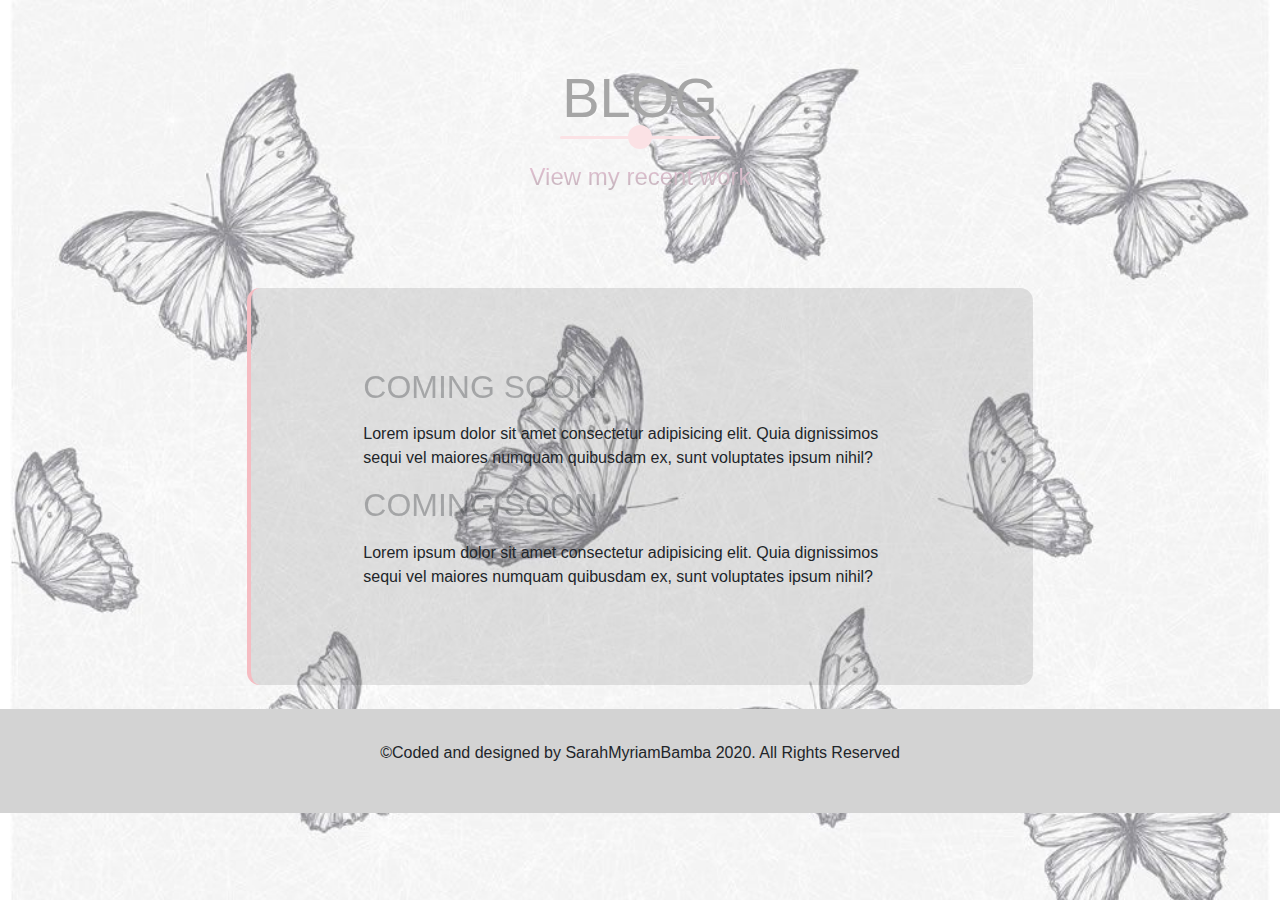
<file: blog.html>
<!DOCTYPE html>
<html lang="en">
<head>
    <meta charset="UTF-8">
    <meta name="viewport" content="width=device-width, initial-scale=1.0">
    <title>ShrewdCode.</title>
    <!--Bootstrapcdn css-->
    <link rel="stylesheet" href="https://stackpath.bootstrapcdn.com/bootstrap/4.5.2/css/bootstrap.min.css"
        integrity="sha384-JcKb8q3iqJ61gNV9KGb8thSsNjpSL0n8PARn9HuZOnIxN0hoP+VmmDGMN5t9UJ0Z" crossorigin="anonymous">
    <link rel="stylesheet" href="style.css">
</head>
<body>
    <!--==================blog==================-->
    <section class="blog" id="blog">
        <div class="container">
            <div class="section-heading">
                <h2>Blog</h2>
                <h6>View my recent work</h6>
            </div>
            <div class="timeline">
                <ul>
                    <li class="date" data-dete="2020">
                        <h4>Coming Soon</h4>
                        <p>Lorem ipsum dolor sit amet consectetur adipisicing elit. Quia dignissimos sequi vel maiores
                            numquam quibusdam ex, sunt voluptates ipsum nihil?</p>
                    </li>
                    <li class="date" data-dete="2020">
                        <h4>Coming Soon</h4>
                        <p>Lorem ipsum dolor sit amet consectetur adipisicing elit. Quia dignissimos sequi vel maiores
                            numquam quibusdam ex, sunt voluptates ipsum nihil?</p>
                    </li>
                </ul>
            </div>
        </div>
    </section>
    
</body>
<br>
<footer>
    <div class="copywright">
        <div class="up">
            <i class="fa fa-chevron"></i>
            <p class="">&copy;Coded and designed by SarahMyriamBamba 2020. All Rights Reserved</p>
        </div>
    </div>

</footer>

</html>
</file>
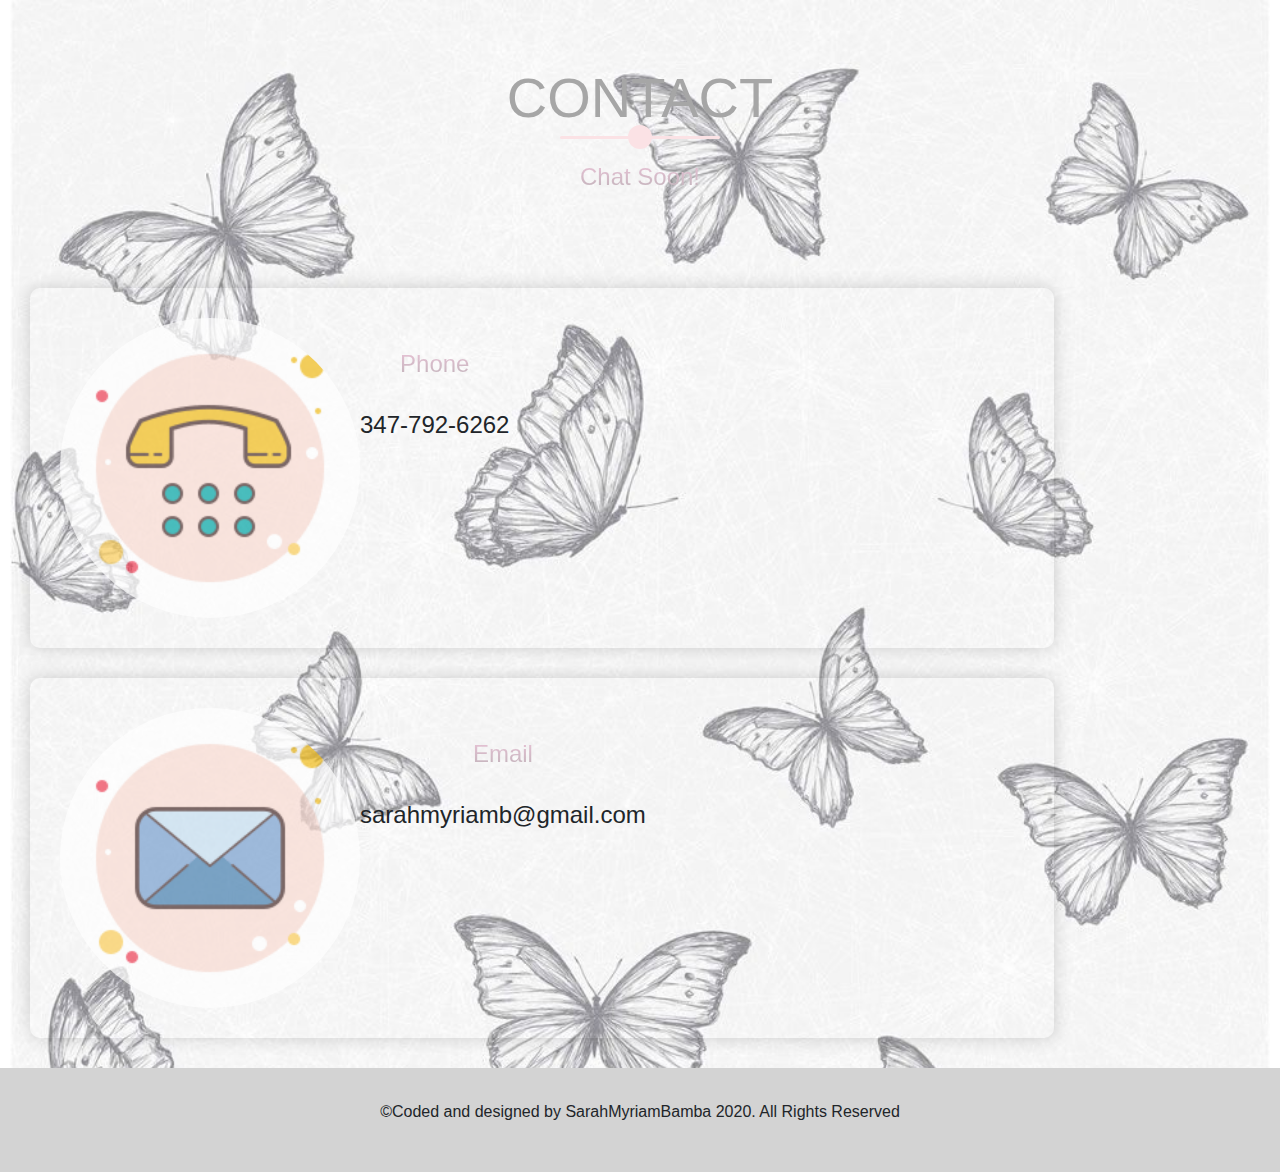
<file: contact.html>
<!DOCTYPE html>
<html lang="en">

<head>
    <meta charset="UTF-8">
    <meta name="viewport" content="width=device-width, initial-scale=1.0">

    <title>ShrewdCode.</title>
    <!--Bootstrapcdn css-->
    <link rel="stylesheet" href="https://stackpath.bootstrapcdn.com/bootstrap/4.5.2/css/bootstrap.min.css"
        integrity="sha384-JcKb8q3iqJ61gNV9KGb8thSsNjpSL0n8PARn9HuZOnIxN0hoP+VmmDGMN5t9UJ0Z" crossorigin="anonymous">
    <link rel="stylesheet" href="style.css">

</head>

<body>
    <!--contact-->
    <section class="contact" id="contact">
        <div class="container">
            <div class="section-heading">
                <h2>Contact</h2>
                <h6>Chat Soon!</h6>
            </div>
        </div>
        <!--Call-me-->
        <div class="contact-items">
            <div class="contact-item">
                <div class="icon"><img src="./images/call-me.png" alt=""></div>
                <div class="contact-info">
                    <h6>Phone</h6>
                    <h4>347-792-6262</h4>
                </div>
            </div>
            <!--Email-me-->
            <div class="contact-item">
                <div class="icon"><img src="./images/email-me.png" alt=""></div>
                <div class="contact-info">
                    <h6>Email</h6>
                    <h4>sarahmyriamb@gmail.com</h4>
                </div>
            </div>

        </div>
    </section>
    <!--contact-->


</body>
<footer>
    <div class="copywright">
        <div class="up">
            <i class="fa fa-chevron"></i>
            <p class="">&copy;Coded and designed by SarahMyriamBamba 2020. All Rights Reserved</p>
        </div>
    </div>

</footer>

</html>
</file>
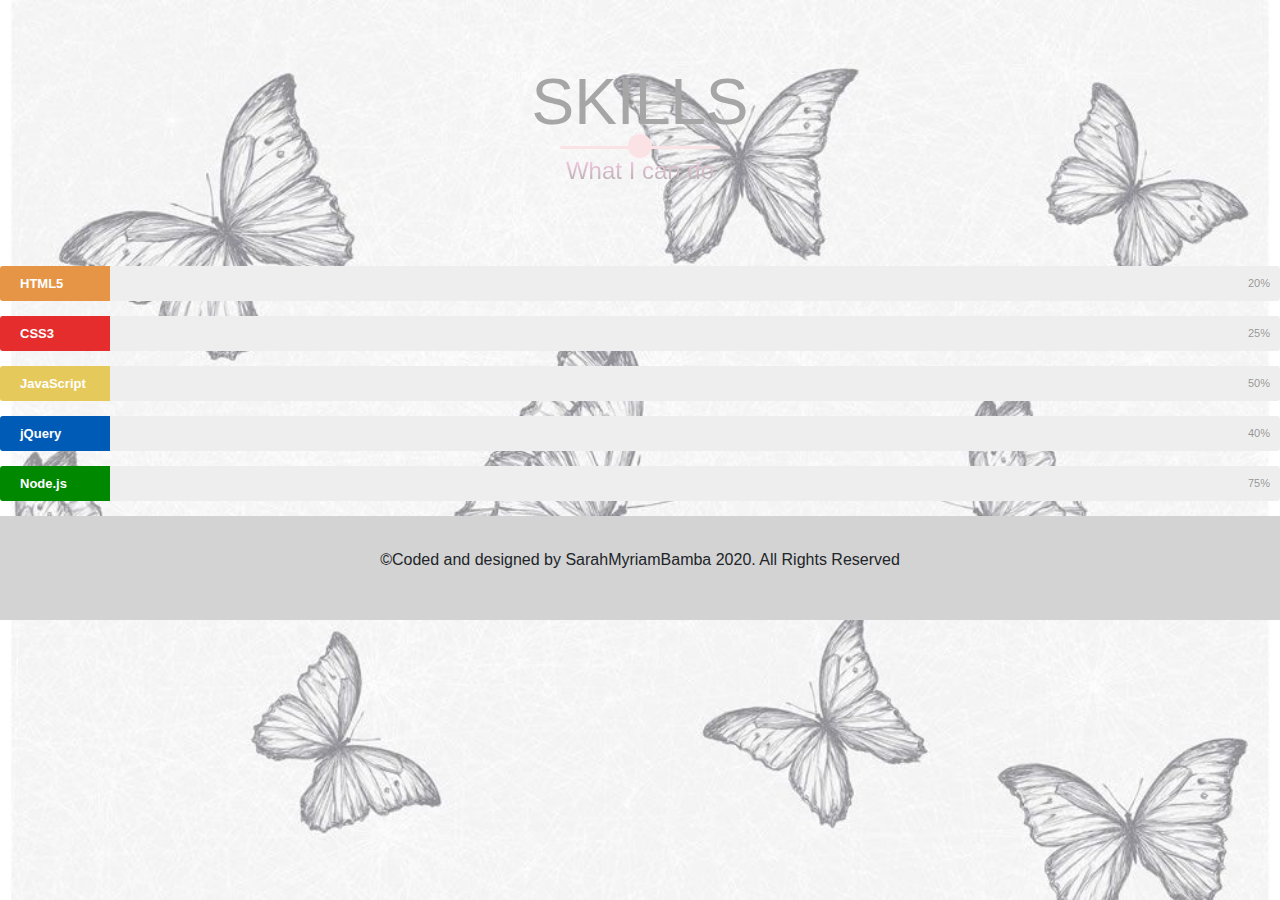
<file: skills.html>
<!DOCTYPE html>
<html lang="en">
<head>
    <meta charset="UTF-8">
    <meta name="viewport" content="width=device-width, initial-scale=1.0">
    <title>ShrewdCode.</title>
    <!--Bootstrapcdn css-->
    <link rel="stylesheet" href="https://stackpath.bootstrapcdn.com/bootstrap/4.5.2/css/bootstrap.min.css"
        integrity="sha384-JcKb8q3iqJ61gNV9KGb8thSsNjpSL0n8PARn9HuZOnIxN0hoP+VmmDGMN5t9UJ0Z" crossorigin="anonymous">
    <link rel="stylesheet" href="style.css">
</head>
<body>
    <!--==================skills(may change this)==================-->

    <div class="skills" id="skills">
        <div class="section-heading">
            <h2>Skills</h2>
            <h6>What I can do</h6>
        </div>
        <div class="skillbar clearfix " data-percent="20%">
            <div class="skillbar-title" style="background: #ffa64d;"><span>HTML5</span></div>
            <div class="skillbar-bar" style="background: #ffa64d;"></div>
            <div class="skill-bar-percent">20%</div>
        </div>

        <div class="skillbar clearfix " data-percent="25%">
            <div class="skillbar-title" style="background: #ff3333;"><span>CSS3</span></div>
            <div class="skillbar-bar" style="background: #ff3333;"></div>
            <div class="skill-bar-percent">25%</div>
        </div>

        <div class="skillbar clearfix " data-percent="50%">
            <div class="skillbar-title" style="background: #ffe066;"><span>JavaScript</span></div>
            <div class="skillbar-bar" style="background: #ffe066;"></div>
            <div class="skill-bar-percent">50%</div>
        </div>

        <div class="skillbar clearfix " data-percent="40%">
            <div class="skillbar-title" style="background: #0066cc;"><span>jQuery</span></div>
            <div class="skillbar-bar" style="background: #0066cc;"></div>
            <div class="skill-bar-percent">40%</div>
        </div>

        <div class="skillbar clearfix " data-percent="75%">
            <div class="skillbar-title" style="background: #009900;"><span>Node.js</span></div>
            <div class="skillbar-bar" style="background: #009900;"></div>
            <div class="skill-bar-percent">75%</div>
        </div>

    </div>
</body>
<footer>
    <div class="copywright">
        <div class="up">
            <i class="fa fa-chevron"></i>
            <p class="">&copy;Coded and designed by SarahMyriamBamba 2020. All Rights Reserved</p>
        </div>
    </div>

</footer>

</html>
</file>
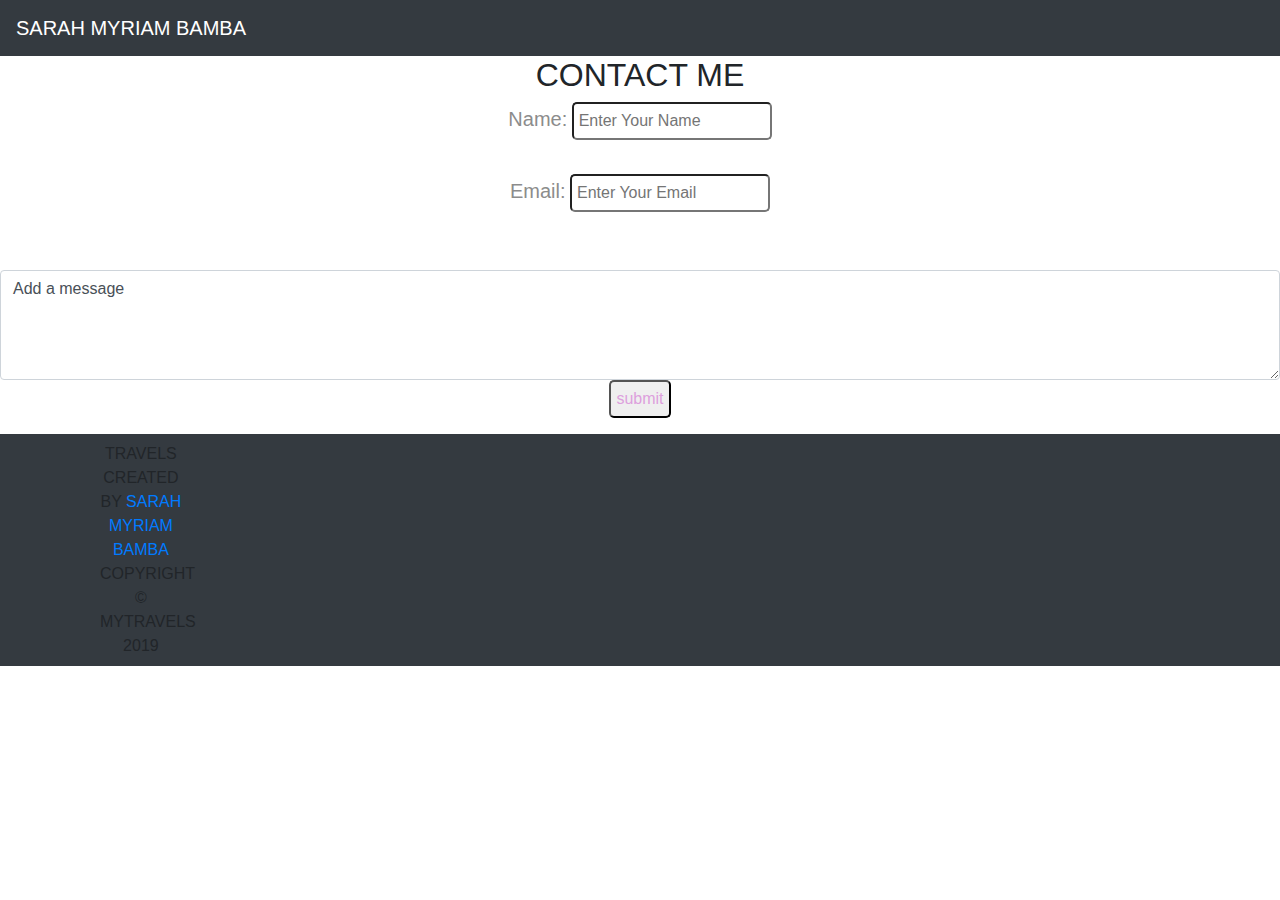
<file: 02-CSS-Bootstrap copy/02-Homework/contact.html>
<!DOCTYPE html>

<!--page-->
<html lang="en">
<head>
    <meta charset="UTF-8">
    <meta name="viewport" content="width=device-width, initial-scale=1.0">
    <title>Contact Me</title>

    <!--bootstrap css-->
    <link rel="stylesheet" href="https://stackpath.bootstrapcdn.com/bootstrap/4.5.2/css/bootstrap.min.css" integrity="sha384-JcKb8q3iqJ61gNV9KGb8thSsNjpSL0n8PARn9HuZOnIxN0hoP+VmmDGMN5t9UJ0Z" crossorigin="anonymous">

    <!--css-->
    <link rel="stylesheet" href="./Assets/css/style.css">
    
</head>
<body>
    <nav class="navbar navbar-expand-md bg-dark navbar-dark">
        <a class="navbar-brand" href="#">Sarah Myriam Bamba</a>

        <!--toggle-->
        <button class="navbar-toggler" type="button" data-toggle="collapse" data-target="#collapsibleNavbar">
            <span class="navbar-toggler-icon"></span>
        /button>

        <!--navigation-->
            <div class="collapse navbar-collapse" id="collapseNavbar">
                <ul class="navbar-nav">
                    <li>
                        <a class="nav-link" href="./index.html">Home</a>
                    </li>

                    <li>
                        <a class="nav-link" href="./portfolio.html">Portfolio</a>
                    </li>
                    
                    <li>
                        <a class="nav-link" href="./contact.html">Contact</a>
                    </li>
                </ul>
            </div>
    </nav>

    <!--contact-section-->
    <section id="contact-form">
        <div class="container">
            <div class="row">
                <div class="col-md-12 text-center">
                    <h2>Contact Me</h2>
                </div>
            </div>
        </div>

        <div class="row form-padding">
            <div class="col-me-8 col-md-offset-2">
            </div>
        </div>

        <div class="form-group col-xs-12">
            <label id="name-label" for="name">
                <p> Name: </p>
            </label>
            <input id="name" type="name" placeholder="Enter Your Name" required>
            <p class="block-text"></p>
        </div>

        <div class="form-group col-xs-12">
            <label id="name-label" for="name">
                <p> Email: </p>
            </label>
            <input id="email" type="email" placeholder="Enter Your Email" required>
            <p class="block-text"></p>
        </div>

        <br>
        <div class="form-group col-xs-12 ">
            <textarea id="Message" class="form-control" rows="4"cols="40" placeholder="Message">Add a message </textarea>
        <input id="submit" type="submit" value="submit"> 
        <p class="block-text"></p>
        </div>
    </section>
    <!--javascript-->
    <script src="https://code.jquery.com/jquery-3.5.1.slim.min.js" integrity="sha384-DfXdz2htPH0lsSSs5nCTpuj/zy4C+OGpamoFVy38MVBnE+IbbVYUew+OrCXaRkfj" crossorigin="anonymous"></script>
    <script src="https://cdn.jsdelivr.net/npm/popper.js@1.16.1/dist/umd/popper.min.js" integrity="sha384-9/reFTGAW83EW2RDu2S0VKaIzap3H66lZH81PoYlFhbGU+6BZp6G7niu735Sk7lN" crossorigin="anonymous"></script>
    <script src="https://stackpath.bootstrapcdn.com/bootstrap/4.5.2/js/bootstrap.min.js" integrity="sha384-B4gt1jrGC7Jh4AgTPSdUtOBvfO8shuf57BaghqFfPlYxofvL8/KUEfYiJOMMV+rV" crossorigin="anonymous"></script>
</body>
<!--sticky footer-->
<footer class="text-center">
    <nav class="navbar navbar-expand-md bg-dark navbar-dark">
        <div class="container">
            <div class="row">
                <div class="footer-col col-md-4">
                    <div class="col-md-12">
                        Travels created by <a href="..." target="_blank">Sarah Myriam Bamba</a>
                        <br>
                        Copyright &copy; mytravels 2019
                    </div>
                </div>
                
            </div>
        </div>
    </nav>
</footer>
</html>
</file>
<file: style.css>
* {
    margin: 0;
    padding: 0;
    box-sizing: border-box;
}

html {
    font-size: 16px;
    font-family: 'Mada', sans-serif;
    color: #eee;
}

body {
    width: 100%;
    height: 100%;
    background-color: #f2f2f2;
    background-size: cover;
    background-image: url(./images/butterflies.jpg);
    
}

a {
    text-decoration: none;
    color: #fbe2e5;
}

p {
    font-size: 1rem;
    font-weight: 300;
}

img {
    width: 300px;
    height: 300px;
    border-radius: 100%;
    opacity: .7;
}

/*heading*/
header {
    width: 100%;
    height: 100vh;
}
.nav{
    width: 100%;
    height: 50vh;
}

.container {
    width: 90%;
    max-width: 120rem;
    height: 100%;
    margin: 0 auto;
    position: relative;
}

.section-heading {
    text-align: center;
    color: #fbe2e5;
    margin-bottom: 5rem;
}

.section-heading h2 {
    font-size: 3.5rem;
    text-transform: uppercase;
    font-weight: 300;
    position: relative;
    margin-top: 4rem;
    margin-bottom: 1rem;
    color: #a6a6a6;

}

.section-heading h2::before,
.section-heading h2::after {
    content: '';
    position: absolute;
    bottom: -.5rem;
    left: 50%;
    transform: translateX(-50%);
    background-color: #fbe2e5;
}

.section-heading h2::before {
    width: 10rem;
    height: 3px;
    border-radius: .8rem;
}

.section-heading h2::after {
    width: 1.5rem;
    height: 1.5rem;
    border-radius: 100%;
    bottom: -1.1rem;
}

.section-heading h6 {
    font-size: 1.5rem;
    font-weight: 300;
    color: #b3b3b3;
}

.has-margin-right {
    margin-right: 5rem 0 ;
}


/*navigation & buttons styling*/
.nav-list {
    list-style: none;
    width: 100%;
    height: 100%;
    display: flex;
    justify-content: center;
    align-items: center;
}
/*creating seperation between the buttons*/
li {
    margin: 0 2rem;
}

.nav-link {
    font-family: 'Montserrat'sans-serif;
    font-size: 5rem;
    padding: 1rem;
}

.btn {
    font-family: 'Mada', sans-serif;
    color: #000000 !important;
    text-transform: uppercase;
    background: #ffffff;
    margin: 5px;
    padding-top: 15px;
    padding-bottom: 15px;
    padding-left: 20px;
    padding-right: 20px;
    border: 1px solid #fbe2e5 !important;
    border-radius: 6px;
    transition: all 0.3s ease 0s;
    letter-spacing: 0.15em;
    font-weight: 400;
}

.btn:hover {
    color: #fbe2e5 !important;
    border-radius: 50px;
    transition: all 0.3s ease 0s;
}

.btn:focus {
    color: #ffffff !important;
    border-radius: 50px;
    background: #fbe2e5;
    border-color: none;
}

.button-container {
    text-align: center;
}

/*header are styling*/
.landing-text {
    position: absolute;
    top: 50%;
    left: 50%;
    transform: translate(-50%, -50%);
    width: 100%;
    text-align: center;
    z-index: 1;
}

.landing-text h1 {
    font-size: 10rem;
    font-family: 'Mada'sans-serif;
    background:linear-gradient(to top, #a9a9a9, #ffcce6);
    -webkit-background-clip: text;
    -webkit-text-fill-color: transparent;
    padding:1rem;
    user-select: none;
}

h1 {
    text-align: center;
    padding: 2rem 0 5rem;
    font-family: 'Mada', cursive;
    font-size: 3.5rem;
    line-height: 1.5;
    text-transform: uppercase;
    font-weight: 500;
    padding: 1.7rem;
    color: black;
}

/*about me styling*/
/*.about {
    margin: 5px;
    padding: 10px;
}*/

.about.container {
    display: flex;
    align-items: center;
    justify-content: center;
}

.about-heading {
    text-align: center;
    text-transform: uppercase;
    line-height: 0;
    margin-bottom: 5rem;
}

.about-heading h1 {
    font-size: 10rem;
    opacity:.6;
    color: #a6a6a6;
}
.about-heading h6{
    font-size: 1.5rem;
    font-weight: 300;
}

.about-infos {
    flex: 1;
    width: 50rem;
}

.profile-img {
    width: 50rem;
    flex: 1;
    /*separation btwn img and text*/
    margin-right: 4rem;
}

/*social-media icons*/
.social-media {
    margin-top: 2rem;
}

.social-media i {
    font-size: 3rem;
    transition: color 650ms;
}

.social-media .fa-linkedin:hover {
    color: #007bb6;
}

.fa-github:hover {
    color: #00405d;
}

.fa-codepen:hover {
    color: #000000;
}

/*Skills bar*/
section h6{
    background:linear-gradient(to top, #a9a9a9, #ffcce6);
    -webkit-background-clip: text;
    -webkit-text-fill-color: transparent;
    padding: 1rem;
    user-select: none;
}
.skills h2{
    text-transform: uppercase;
    text-align: center;
    font-size: 4rem;
    color: #a6a6a6;
}
.skills h6{
    text-align: center;
    font-size: 1.5rem;
    font-weight: 300;
    margin: 1rem 0;
    background:linear-gradient(to top, #a9a9a9, #ffcce6);
    -webkit-background-clip: text;
    -webkit-text-fill-color: transparent;
    padding: 1 rem;
    user-select: none;
}
.skillbar {
    position: relative;
    display: block;
    margin-bottom: 15px;
    width: 100%;
    background: #eee;
    height: 35px;
    border-radius: 3px;
    -moz-border-radius: 3px;
    -webkit-border-radius: 3px;
    -webkit-transition: 0.4s linear;
    -moz-transition: 0.4s linear;
    -ms-transition: 0.4s linear;
    -o-transition: 0.4s linear;
    transition: 0.4s linear;
    -webkit-transition-property: width, background-color;
    -moz-transition-property: width, background-color;
    -ms-transition-property: width, background-color;
    -o-transition-property: width, background-color;
    transition-property: width, background-color;
}

.skillbar-title {
    position: absolute;
    top: 0;
    left: 0;
    width: 110px;
    font-weight: bold;
    font-size: 13px;
    color: #ffffff;
    background: #6adcfa;
    -webkit-border-top-left-radius: 3px;
    -webkit-border-bottom-left-radius: 4px;
    -moz-border-radius-topleft: 3px;
    -moz-border-radius-bottomleft: 3px;
    border-top-left-radius: 3px;
    border-bottom-left-radius: 3px;
}

.skillbar-title span {
    display: block;
    background: rgba(0, 0, 0, 0.1);
    padding: 0 20px;
    height: 35px;
    line-height: 35px;
    -webkit-border-top-left-radius: 3px;
    -webkit-border-bottom-left-radius: 3px;
    -moz-border-radius-topleft: 3px;
    -moz-border-radius-bottomleft: 3px;
    border-top-left-radius: 3px;
    border-bottom-left-radius: 3px;
}

.skillbar-bar {
    height: 35px;
    width: 0px;
    background: #6adcfa;
    border-radius: 3px;
    -moz-border-radius: 3px;
    -webkit-border-radius: 3px;
}

.skill-bar-percent {
    position: absolute;
    right: 10px;
    top: 0;
    font-size: 11px;
    height: 35px;
    line-height: 35px;
    color: #ffffff;
    color: rgba(0, 0, 0, 0.4);
}


/*Portfolio styling*/
.portfolio-item {
    display: flex;
    align-items: center;
    justify-content: center;
    margin-bottom: 5rem;
}

.portfolio-item:last-child {
    margin-bottom: 0;
}

.portfolio-img {
    width: 50rem;
    flex: 1;
}

.portfolio-description {
    flex: 1;
}

.portfolio-description h6 {
    font-size: 1.5rem;
    font-weight: 300;
    margin: 1rem 0;
}

.portfolio-description h3 {
    font-size: 1.5rem;
    font-weight: 300;
    text-transform: uppercase;
    color: #b3b3b3;
}

.cta {
    display: inline-block;
    margin-top: .5rem;
    font-size: 1rem;
    text-transform: uppercase;
    background:linear-gradient(to top, #a9a9a9, #ffcce6);
    -webkit-background-clip: text;
    -webkit-text-fill-color: transparent;
    padding: 1 rem;
    user-select: none;
}

.cta:hover {
    color: #ffcce6;
}

.portfolio-img {
    width: 50rem;
    flex: 1;
}

.timeline ul {
    border-left: 4px solid  #f6bcc2;
    background:linear-gradient(to top, #a9a9a9, #ffcce6, );
    border-radius: .8rem;
    background-color: rgba(0, 0, 0, 0.1);
    margin: 0 auto;
    position: relative;
    padding: 5rem;
    list-style: none;
    text-align: left;
    width: 70%;
}

.timeline h4 {
    font-size: 2rem;
    text-transform: uppercase;
    font-weight: 300;
    margin-bottom: 1rem;
    opacity: .3;
}

.timeline.date {
    border-bottom: 1rem;
    margin-bottom: 1rem;
    padding-bottom: 1rem;
}

/*Contact*/
#contact .contact{
    flex-direction: column;
    max-width: 1200px;
    
    text-align: center;
}
#contact .contact-items{
    width:100%;
    
}
#contact .contact-item{
    width: 80%;
    padding: 10;
    border-radius: 10px;
    padding: 30px;
    margin: 30px;
    
    display: flex;
    align-item: center;
    box-shadow: 0px 0px 18px 0 #0000002c;
    transition: .3s
}

.contact-item h6{
    text-align: center;
    font-size: 1.5rem;
    font-weight: 300;
    margin: 1rem 0;
    background:linear-gradient(to top, #a9a9a9, #ffcce6);
    -webkit-background-clip: text;
    -webkit-text-fill-color: transparent;
    padding: 1 rem;
    user-select: none;
}

/*footer styling*/
.copywright {
    width: 100%;
    text-align: center;
    background-color: lightgray;
    padding: 2rem 0;
    position: relative;
}

/*Media queries*/
</file>
<file: 02-CSS-Bootstrap copy/02-Homework/Assets/css/style.css>
body{
    text-align: center;
    font-family: Arial, Helvetica, sans-serif;
}
p{
    color:#8c8c8c;
    font-size: 20px;

}
p.small{
    font-size: 16px;
}
a:hover,
a:focus,
h2{
    text-transform: uppercase;
    font-family: Arial, Helvetica, sans-serif;
    font-weight: 500;
}
.img-centered{
    margin:0 auto;
}
header{
    text-align: center;
}
header.container{
    padding-top: 100px;
}
.navbar{
    text-transform: uppercase;
    font-family: Arial, Helvetica, sans-serif;
    font-weight: 500;
}
.nav-color{
    background-color: #dda0dd;
}

#name{
    width: 200px;
    padding: 5px;
    border-radius: 5px;
}
#email{
width: 200px;
padding: 5px;
border-radius: 5px;
}
#submit{
    width: auto;
    padding: 5px;
    font-size: medium;
    border-radius: 5px;
    color: #dda0dd;
}
</file>
